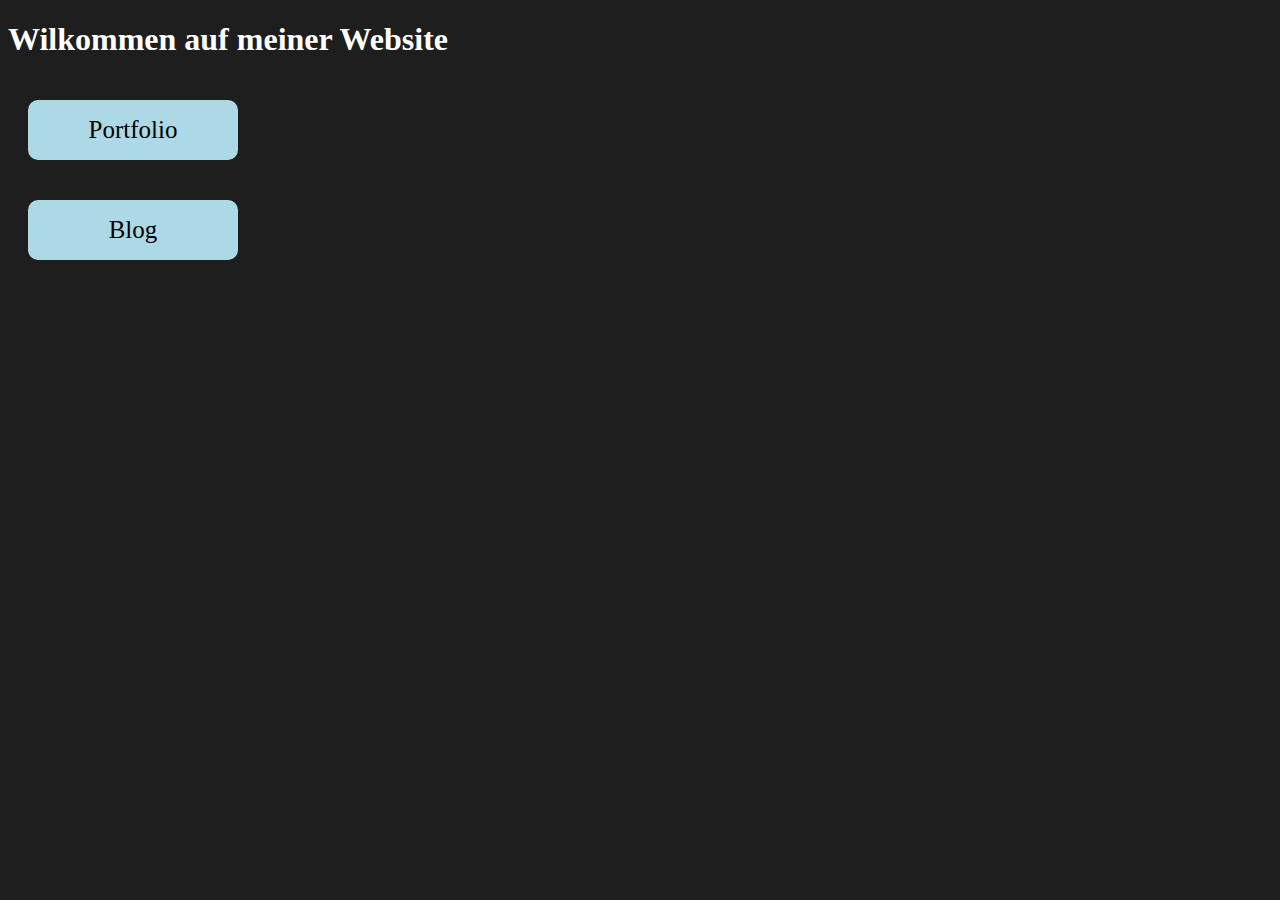
<file: index.html>
<!DOCTYPE html>
<html>
  <head>
    <meta charset="utf-8">
    <title>NoahScherzer</title>
    <link rel="stylesheet" href="style.css"
  </head>
  <body>
    <h1>Wilkommen auf meiner Website</h1>
    <div class="d1">
      <a class="button" href="portfolio/portfolio.html">Portfolio</a>
    </div>
    
    <div class="d1">
      <a class="button" href="blog/blog.html">Blog</a>
    <div/>
  </body>
</file>
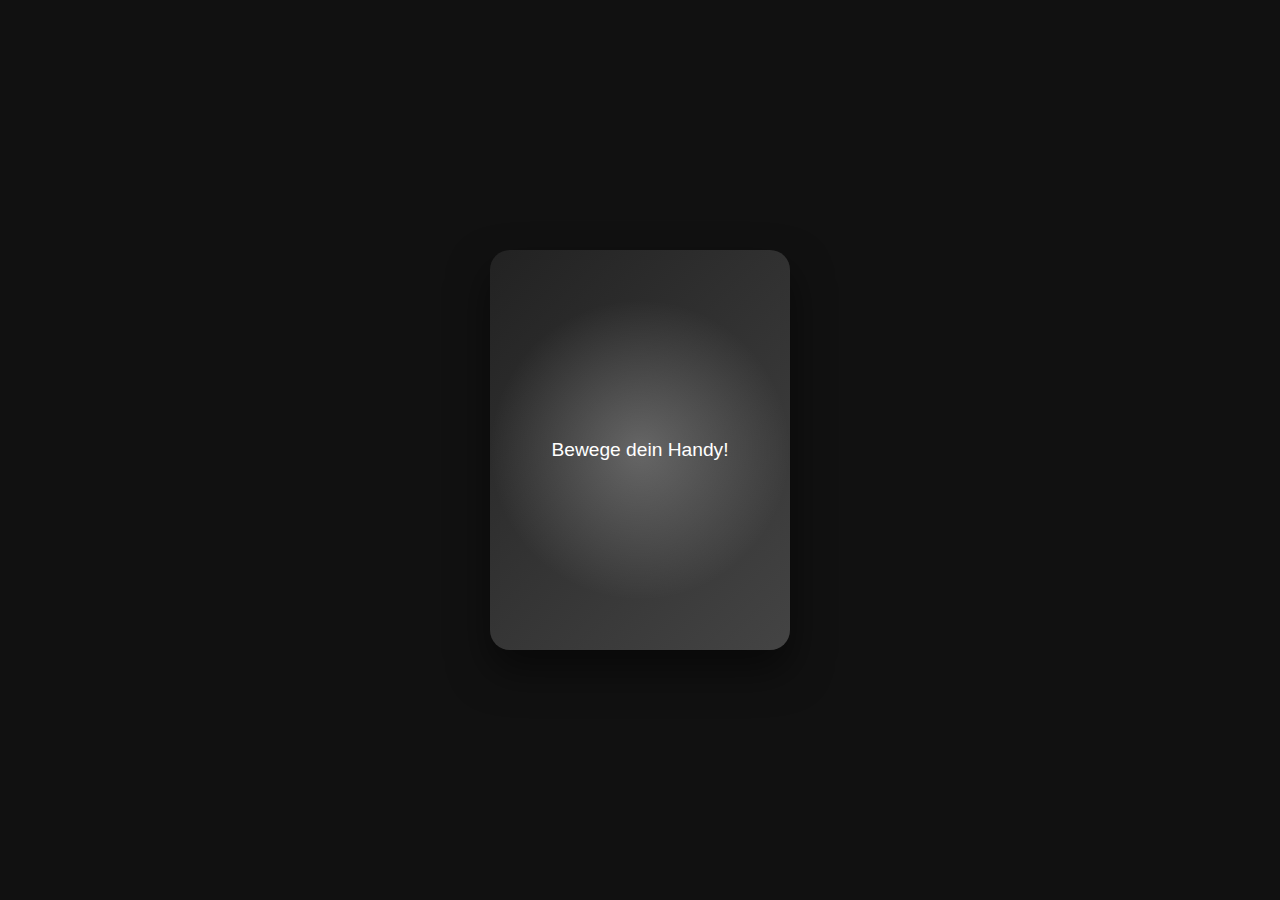
<file: card/card.html>
<!DOCTYPE html>
<html lang="de">
<head>
  <meta charset="UTF-8" />
  <meta name="viewport" content="width=device-width, initial-scale=1.0" />
  <title>Reflexion mit Bewegungssensor</title>
  <link rel="stylesheet" href="style.css" />
</head>
<body>

  <button id="permission-btn">Sensor aktivieren</button>

  <div id="card">
    <div id="highlight"></div>
    Bewege dein Handy!
  </div>

  <script src="script.js"></script>
</body>
</html>
</file>
<file: style.css>
body {
  color: white;
  background-color: #1e1e1e;
}

.d1 {
padding: 20px;
}

.button {
  display: flex;
  align-items: center;
  justify-content: center;
  color: black;
  background-color: lightblue;
  padding: 5px;
  text-decoration: none;
  width: 200px;
  text-align: center;
  font-size: 25px;
  height: 50px;
  border-radius: 10px;
}
</file>
<file: card/style.css>
body {
  margin: 0;
  background: #111;
  height: 100vh;
  display: flex;
  justify-content: center;
  align-items: center;
  font-family: sans-serif;
}

#card {
  position: relative;
  width: 300px;
  height: 400px;
  background: linear-gradient(135deg, #222, #444);
  border-radius: 20px;
  overflow: hidden;
  box-shadow: 0 20px 40px rgba(0, 0, 0, 0.5);
  display: flex;
  align-items: center;
  justify-content: center;
  color: white;
  font-size: 1.2rem;
  text-align: center;
}

#highlight {
  position: absolute;
  width: 100%;
  height: 100%;
  background: radial-gradient(circle at 50% 50%, rgba(255,255,255,0.25), transparent 60%);
  pointer-events: none;
  transition: background 0.05s;
}

#permission-btn {
  position: absolute;
  top: 20px;
  padding: 10px 20px;
  background: #444;
  color: white;
  border: none;
  border-radius: 10px;
  cursor: pointer;
  font-size: 1rem;
  display: none;
}
</file>
